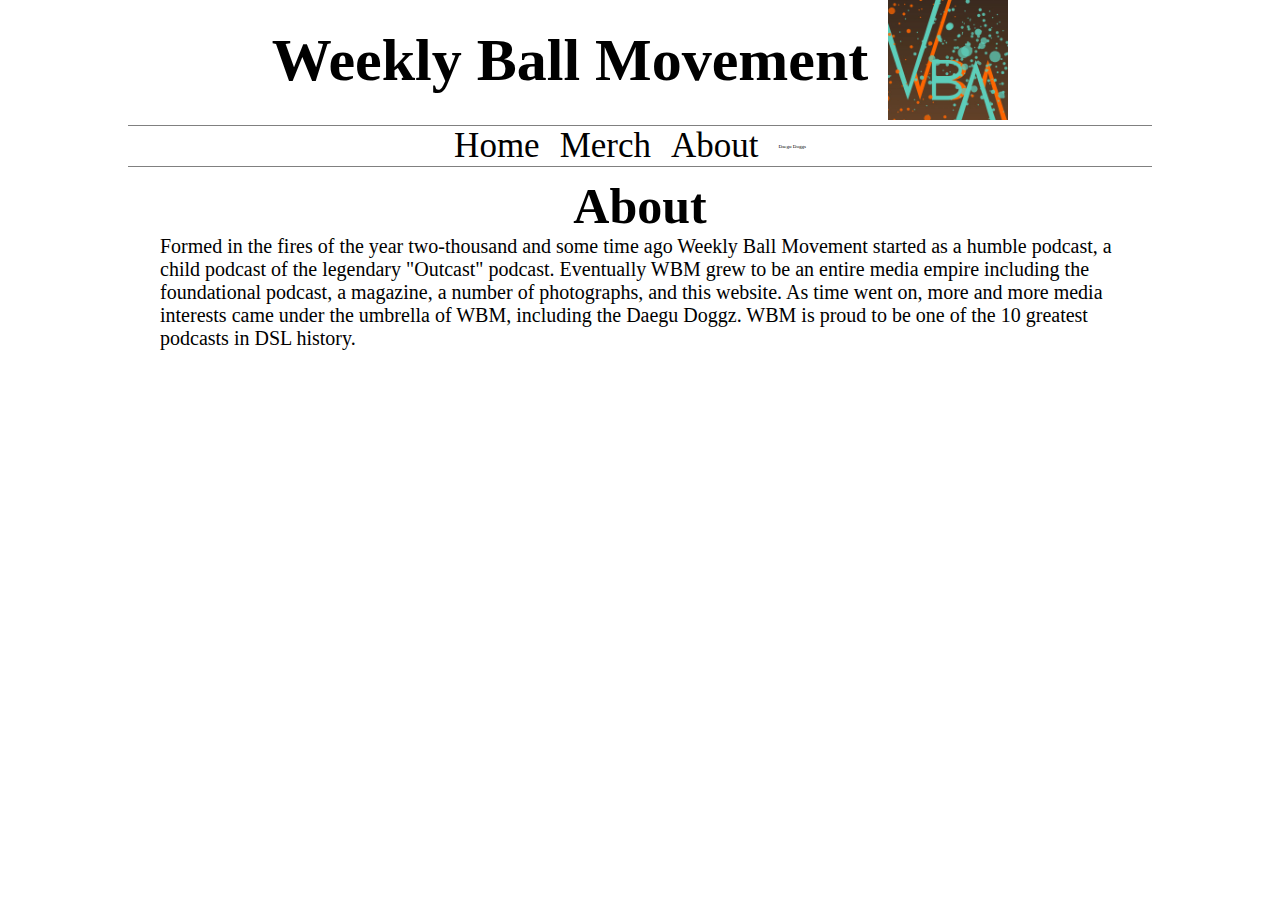
<file: html/about.html>
<!DOCTYPE html>
<html lang="en">
<head>
    <meta charset="UTF-8">
    <meta http-equiv="X-UA-Compatible" content="IE=edge">
    <meta name="viewport" content="width=device-width, initial-scale=1.0">
    <link rel="stylesheet" href="/style.css">
    <title>About</title>
</head>
<body>
    <div class="header">
        <h1 class="header_text">Weekly Ball Movement</h1><img src="/img/wbm.jpeg" alt="WBM" id="wbm">
    </div>
        <div class="nav">
            <ul id = "navbar">
                <a href ="../index.html" class = "nav_menu" alt="Home">Home</a>
                <a href ="../html/merch.html" class = "nav_menu">Merch</a>
                <a href ="about.html" class = "nav_menu">About</a>
                
                <a href ="../html/daegudoggs.html" id="dd" class = "nav_menu">Daegu Doggs</a>
            </ul>
        </div>

        <div id="about_container">
            <h1 id="about_header">About</h1>
            <p id="about_text">Formed in the fires of the year two-thousand and some time ago
                Weekly Ball Movement started as a humble podcast, a child podcast of the
                legendary "Outcast" podcast.  Eventually WBM grew to be an entire media empire
                including the foundational podcast, a magazine, a number of photographs, and this 
                website.  As time went on, more and more media interests came under the umbrella of
                WBM, including the Daegu Doggz.  WBM is proud to be one of the 10 greatest podcasts
                in DSL history.
            </p>
        </div>
    
</body>
</html>
</file>
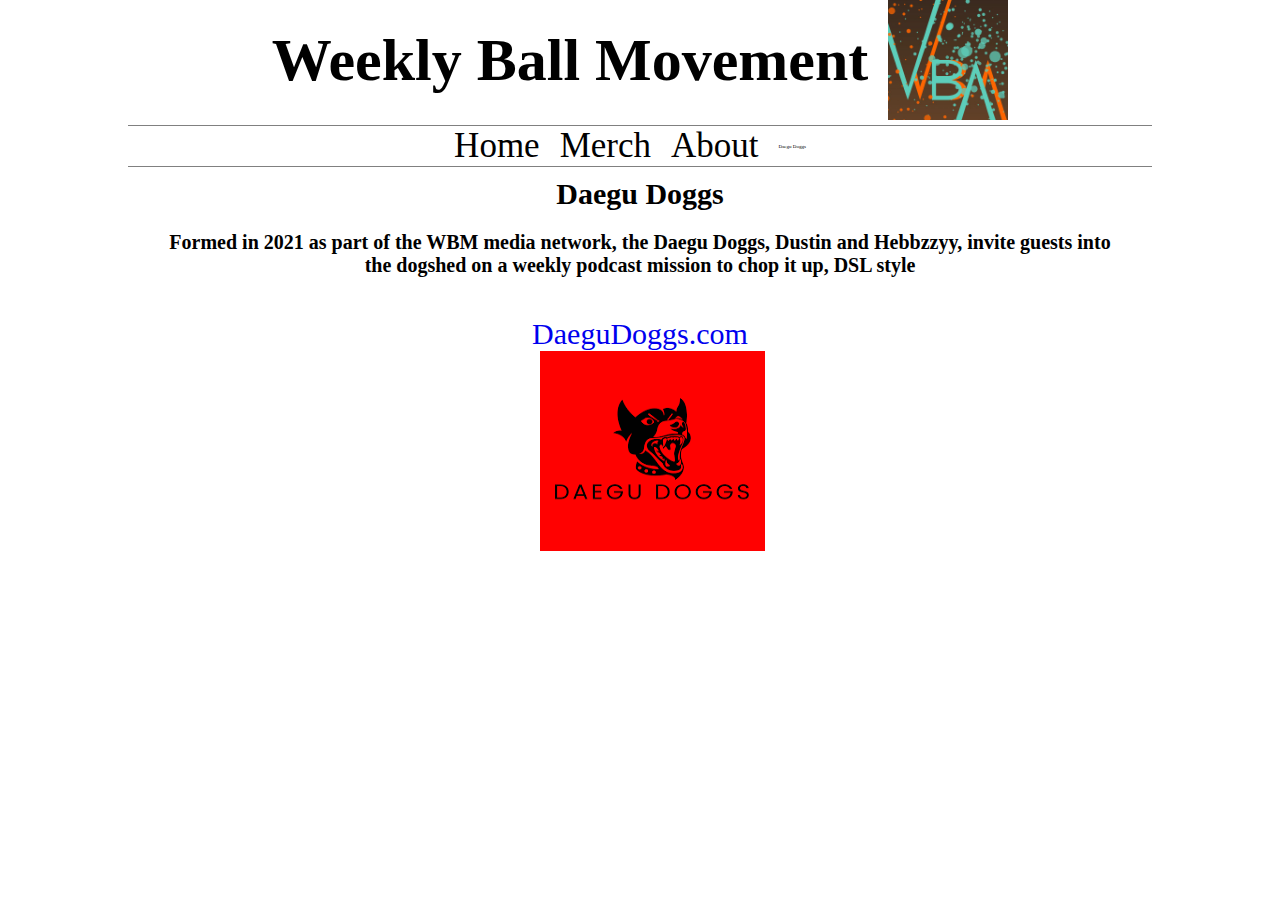
<file: html/daegudoggs.html>
<!DOCTYPE html>
<html lang="en">
<head>
    <meta charset="UTF-8">
    <meta http-equiv="X-UA-Compatible" content="IE=edge">
    <meta name="viewport" content="width=device-width, initial-scale=1.0">
    <link rel="stylesheet" href="/style.css">
    <title>Daegu Doggs</title>
</head>
<body>
    <div class="header">
        <h1 class="header_text">Weekly Ball Movement</h1><img src="/img/wbm.jpeg" alt="WBM" id="wbm">
    </div>
        <div class="nav">
            <ul id = "navbar">
                <a href ="../index.html" class = "nav_menu" alt="Home">Home</a>
                <a href ="../html/merch.html" class = "nav_menu">Merch</a>
                <a href ="../html/about.html" class = "nav_menu">About</a>
                
                <a href ="daegudoggs.html" id="dd" class = "nav_menu">Daegu Doggs</a>
            </ul>
        </div>
    <h1 id = "ddHeader">Daegu Doggs</h1>
    <div class="ddContainer">
    <h3 id = "ddText">Formed in 2021 as part of the WBM media network, the Daegu Doggs, Dustin and 
        Hebbzzyy, invite guests into the dogshed on a weekly podcast mission to chop it up, DSL 
        style
    </h3>
    <a href = "http://www.daegudoggs.com" id = "ddLink">DaeguDoggs.com</a>
    <a href = "http://www.daegudoggs.blogspot.com" id = "ddImg"> <img src="../img/ddoggs.png" alt="Daegu Doggs" ></a>
</div>
</body>
</html>
</file>
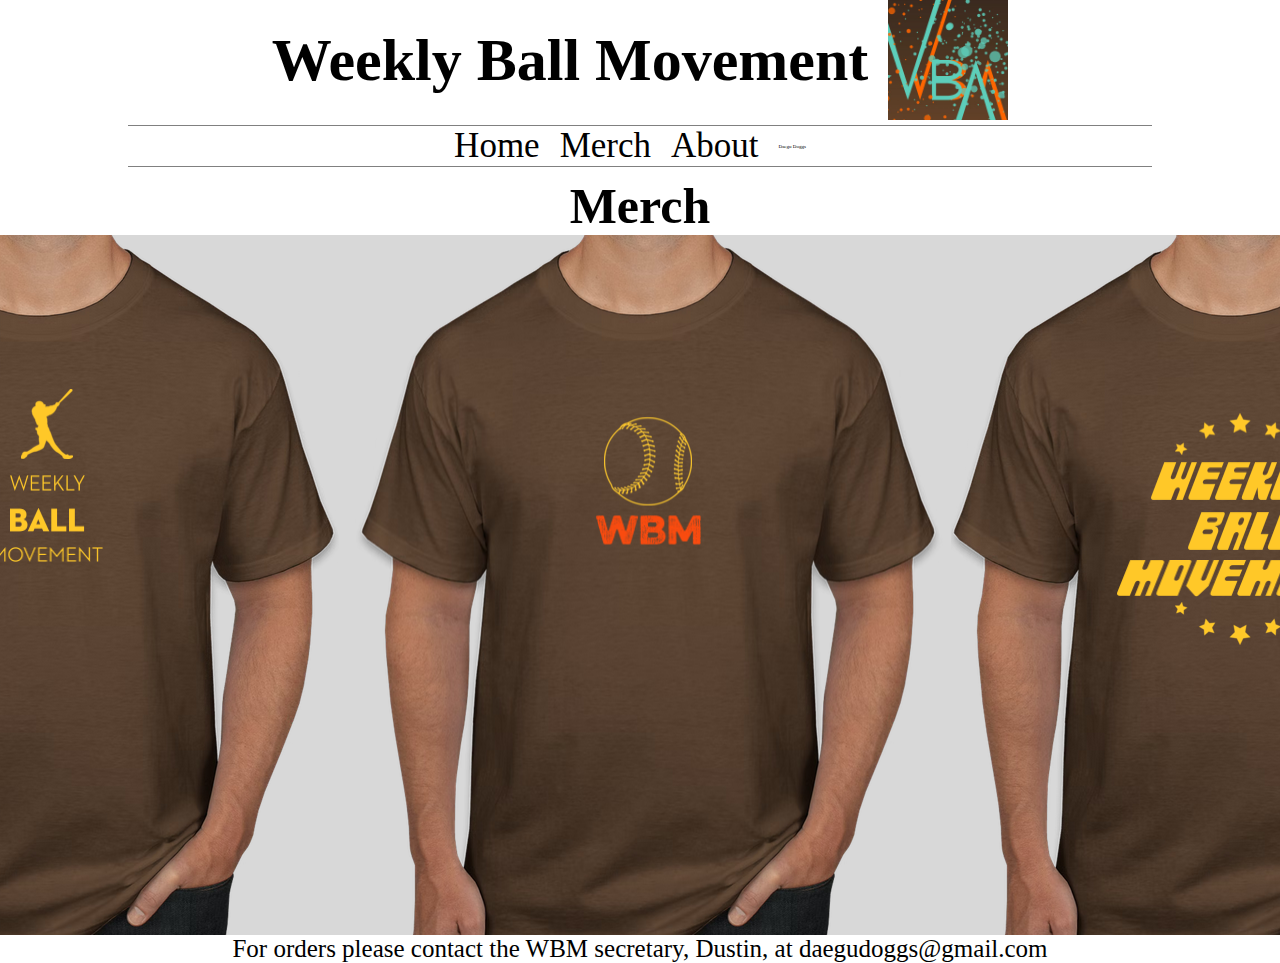
<file: html/merch.html>
<!DOCTYPE html>
<html lang="en">
<head>
    <meta charset="UTF-8">
    <meta http-equiv="X-UA-Compatible" content="IE=edge">
    <meta name="viewport" content="width=device-width, initial-scale=1.0">
    <link rel="stylesheet" href="/style.css">
    <title>Merch</title>
</head>
<body>
    <div class="header">
        <h1 class="header_text">Weekly Ball Movement</h1><img src="/img/wbm.jpeg" alt="WBM" id="wbm">
    </div>
        <div class="nav">
            <ul id = "navbar">
                <a href ="../index.html" class = "nav_menu" alt="Home">Home</a>
                <a href ="merch.html" class = "nav_menu">Merch</a>
                <a href ="../html/about.html" class = "nav_menu">About</a>
                
                <a href ="../html/daegudoggs.html" id="dd" class = "nav_menu">Daegu Doggs</a>
            </ul>
        </div>
    <h1 id = "merch_header">Merch</h1>
    <div class="merch_container">
    <img src="../img/shirt3.png" alt="Shirt1">
    <img src="../img/wbmshirt1.png" alt="Shirt1">
    <img src="../img/wbmshirt2.png" alt="Shirt1">

    
</div>
<p id="merch_text">For orders please contact the WBM secretary, Dustin, at daegudoggs@gmail.com</p>
</body>
</html>
</file>
<file: style.css>
* {
    margin: 0;
    padding: 0;
    font-size: 10px;
}

body {
    width: 100vw;
    display: flex;
    flex-direction: column;
    justify-content: center;
    align-items: center;
}

.nav {
    height: 4rem;
    color: black;
    background-color: white;
    width: 80vw;
    display: flex;
    justify-content: center;
    align-items: center;
    border-top: 1px solid grey;
    border-bottom: 1px solid grey;
    margin-bottom: 1rem;
}

#navbar {
    display: flex;
    flex-direction: row;
    justify-content: center;
    align-items: center;
    
}

.nav_menu {
   font-size: 3.5rem;
   text-decoration: none;
   padding: 0 2rem 0 0;
   color: black;
   transition:transform .25s;
}

.nav_menu:hover {
    transform: scale(1.1);
}




li {
    padding: 1rem 2rem 1rem 0;
    list-style: none;
    display: flex;
    align-items: center;
    font-size: 3rem;
}
#dd {
    font-size: .5rem;
}
.header {
    display: flex;
    flex-direction: row;
    justify-content: center;
    align-items: center;
    gap: 2rem;
    margin-bottom: .5rem;
}

.header_text {
    font-size: 6rem;
    padding-top: 2rem;
    padding-bottom: 2rem;
    text-align: center;
    margin: 0 auto;
}

h2 {
    font-size: 3rem;
    text-align: center;
    padding-bottom: 2rem;
}
#wbm {
    height: 12rem;
}
.card {
    height: 40rem;
    background-color: rgba(226, 226, 226, 0.644);
    width: 36rem;
    border-radius: 4px 4px 4px;
    margin-bottom: 3rem;
    display: flex;
    flex-direction: row;
    justify-content: space-evenly;
    align-items: center;
    
}


.cover {
    height: 36rem;
}
.issue_img {
    height: 18rem;
    
    z-index: 0;
}

.card_text {
    color: black;
    z-index: 1000;
    position: relative;
    text-align: center;
    
}

#card_header_text1 {
    font-size: 1.5rem;
}



#ddHeader {
    font-size: 3rem;
    padding-bottom: 2rem;
}


.ddContainer {
    width: 75vw;
    text-align: center;
    display: flex;
    flex-direction: column;
}

#ddText {
    font-size: 2rem;
    padding-bottom: 2rem;
}

#ddLink {
    text-decoration: none;
    font-size: 3rem;
    margin-top: 2rem;
}

#ddImg {
    height: 20rem;
    width: 20rem;
    display: flex;
    align-self: center;
}

.merch_container {
    display: flex;
    flex-direction: row;
}

#merch_header {
    font-size: 5rem;
}

#merch_text {
    font-size: 2.5rem;
}

#about_header {
    font-size: 5rem;
    text-align: center;
}

#about_container {
    width: 75vw;
    text-align: left;
    display: flex;
    flex-direction: column;
}

#about_text {
    font-size: 2rem;
    padding-bottom: 2rem;
    
}

@media screen and (max-width: 600px) {
    .header_text {
        font-size: 3rem;
    }

    #wbm {
        height: 6rem;
        margin-right: 1.5rem;
    }

    .nav_menu {
        font-size: 1.5rem;
    }

    #navbar {
        position: sticky;
        position: -webkit-sticky;
        top: 0;
    }

    .merch_container {
        display: flex;
        flex-direction: column;
    }
    
}
</file>
